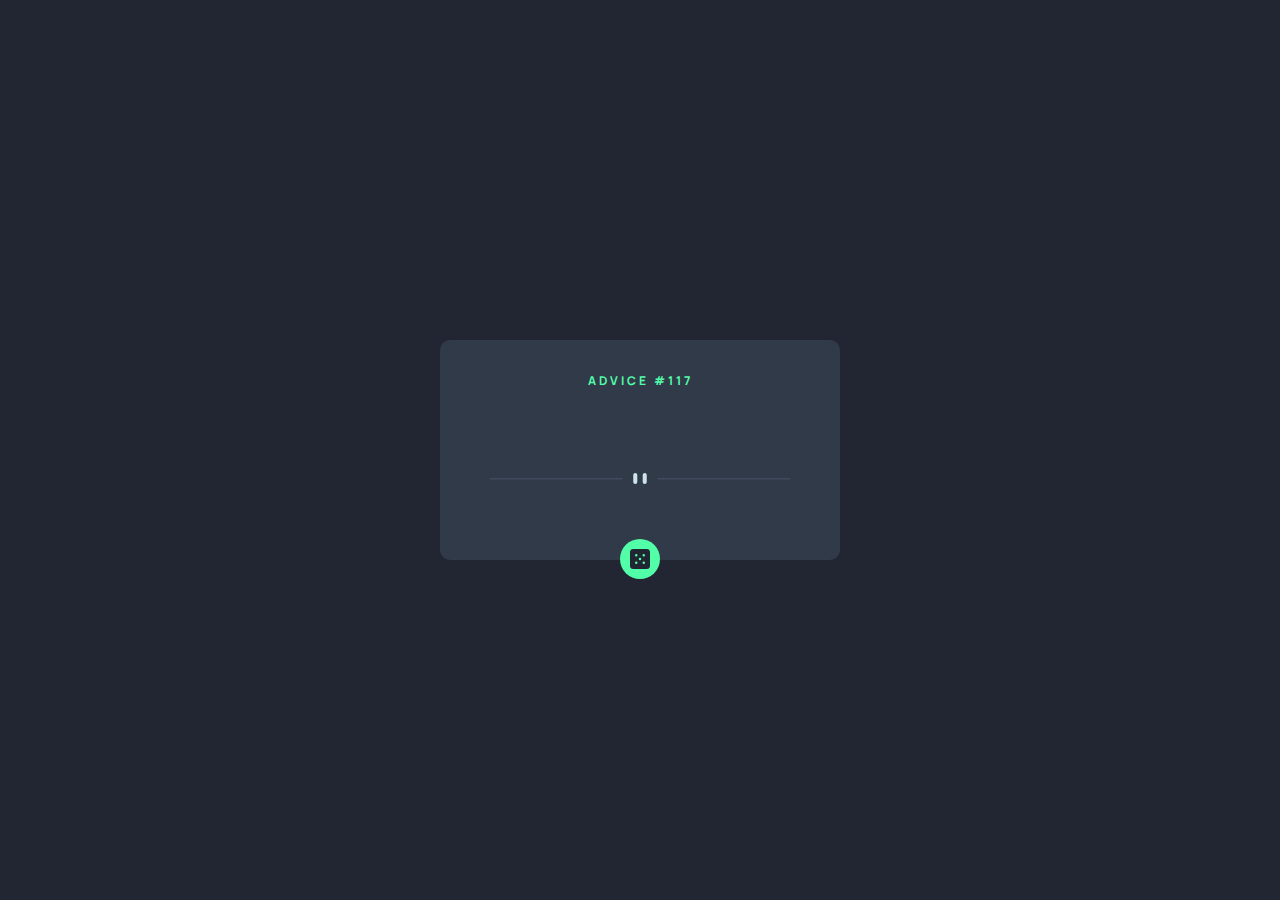
<file: index.html>
<!DOCTYPE html>
<html lang="en">
  <head>
    <meta charset="UTF-8" />
    <meta name="viewport" content="width=device-width, initial-scale=1.0" />
    <link
      rel="icon"
      type="image/png"
      sizes="32x32"
      href="./assets/favicon-32x32.png"
    />
    <title>Frontend Mentor | Advice generator app</title>
    <link rel="stylesheet" href="app.css" />
  </head>
  <body>
    <div class="layout">
      <header class="header">
        <h1 class="header_heading">Advice #<span class="id">117</span></h1>
      </header>
      <main class="layout_main">
        <section class="main_advice">
          <p></p>
        </section>
        <div class="main_divider">
          <img src="assets/pattern-divider-desktop.svg" alt="Pattern Divider" />
        </div>
        <div class="button_container">
          <button class="main_button"></button>
        </div>
      </main>
      <footer></footer>
    </div>
    <script src="src/app.js"></script>
    <script src="src/functions.js"></script>
  </body>
</html>
</file>
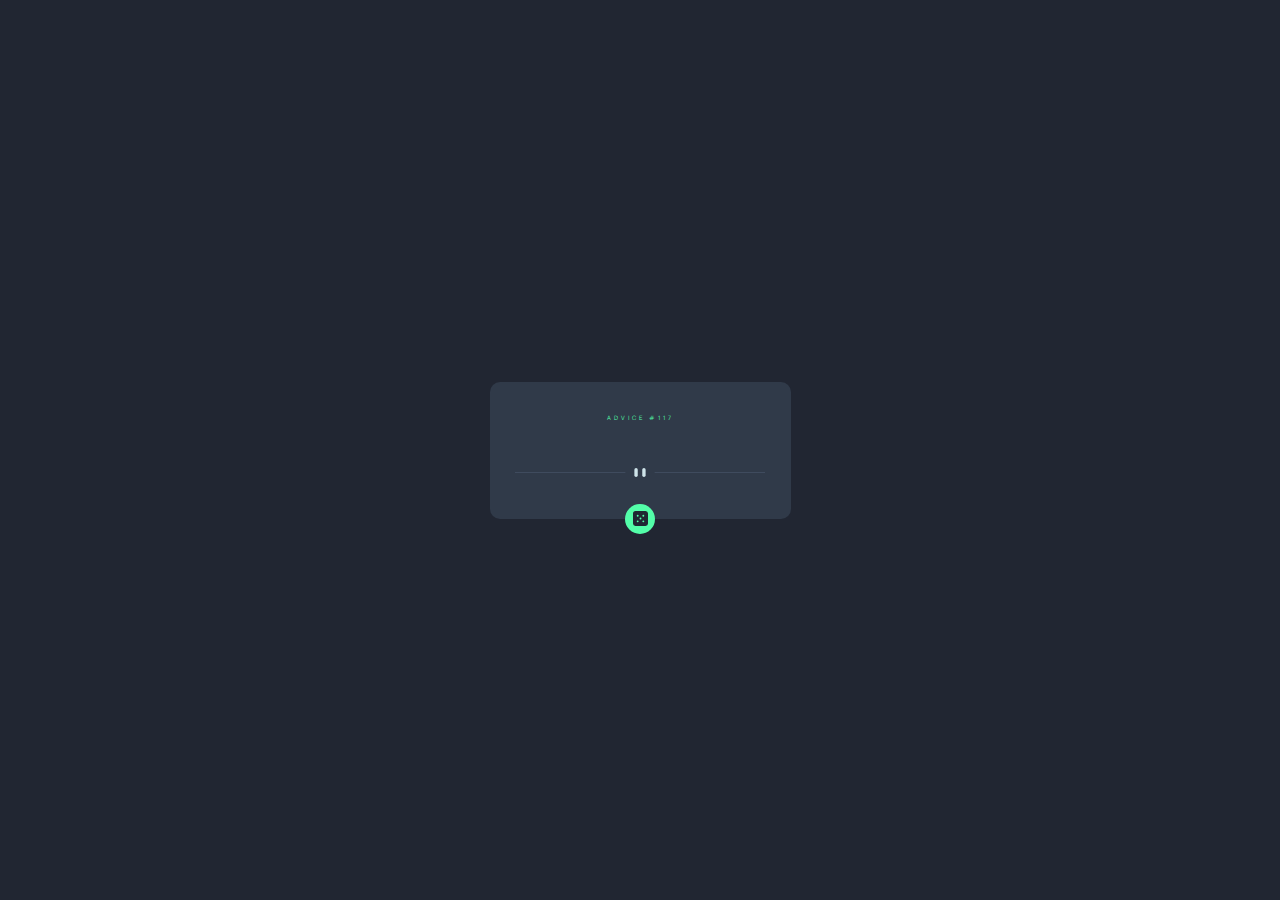
<file: adviceGeneratorApp/index.html>
<!DOCTYPE html>
<html lang="en">
  <head>
    <meta charset="UTF-8" />
    <meta name="viewport" content="width=device-width, initial-scale=1.0" />
    <!-- displays site properly based on user's device -->

    <link
      rel="icon"
      type="image/png"
      sizes="32x32"
      href="./assets/favicon-32x32.png"
    />
    <title>Frontend Mentor | Advice generator app</title>
    <link rel="stylesheet" href="app.css" />
  </head>
  <body>
    <div class="layout">
      <div class="header">
        <div class="header_heading">Advice #<span class="id">117</span></div>
      </div>
      <div class="layout_main">
        <div class="main_advice">
          <p></p>
        </div>
        <div class="main_divider">
          <img src="assets/pattern-divider-desktop.svg" alt="" />
        </div>
        <div class="button_container">
          <button class="main_button"></button>
        </div>
      </div>
    </div>
    <script src="src/app.js"></script>
    <script src="src/functions.js"></script>
  </body>
</html>
</file>
<file: app.css>
@import url("https://fonts.googleapis.com/css2?family=Manrope:wght@200..800&display=swap");

* {
  padding: 0;
  margin: 0;
  box-sizing: border-box;
  color-scheme: light;
  font-family: "Manrope", sans-serif;
}

:root {
  --heading-size-1: 24px;
  --text-size: 14px;

  /*Colors*/
  --background-color-1: #212632;
  --background-color-2: #303a49;
  --text-color: #cde0ea;
  --heading-color: #53fea9;
  --button-color: #53fea9;
}

body {
  width: 100vw;
  min-height: 100vh;
  min-height: 100dvh;
  background-color: var(--background-color-1);
  color: var(--text-color);
  display: flex;
  align-items: center;
  justify-content: center;
}

.layout {
  background-color: var(--background-color-2);
  width: 100%;
  max-width: 400px;
  display: flex;
  flex-direction: column;
  justify-content: center;
  align-items: center;
  border-radius: 10px;
  padding: 2rem;
  gap: 1.5rem;
  box-sizing: border-box;
}

.header {
  width: 100%;
  display: flex;
  justify-content: center;
  font-size: var(--text-size);
}

.header_heading {
  color: var(--heading-color);
  text-transform: uppercase;
  letter-spacing: 3px;
  font-size: 12px;
}

.layout_main {
  display: flex;
  flex-direction: column;
  gap: 20px;
}

.main_advice {
  width: 100%;
  font-weight: 800;
  overflow: hidden;
  text-align: center;
}

.button_container {
  position: relative;
  display: flex;
  justify-content: center;
  width: 100%;
}

.main_button {
  position: absolute;
  bottom: -75px;

  display: flex;
  align-items: center;
  justify-content: center;

  background-color: var(--button-color);
  background-image: url(assets/icon-dice.svg);
  background-size: 50%;
  background-position: center;
  background-repeat: no-repeat;

  outline: none;
  appearance: none;
  border: none;
  height: 40px;
  width: 40px;
  border-radius: 50%;
  cursor: pointer;
}

img {
  display: block;
  margin: 0 auto;
  width: 300px;
}

main_divider {
  display: flex;
  justify-content: center;
  align-items: center;
  width: 100%;
  height: 300px;
}

p {
  padding: 20px;
}
</file>
<file: adviceGeneratorApp/app.css>
@import url("https://fonts.googleapis.com/css2?family=Manrope:wght@200..800&display=swap");

* {
  padding: 0;
  margin: 0;
  box-sizing: border-box;
  color-scheme: light;
  font-family: "Manrope", sans-serif;
}

:root {
  --heading-size-1: 16px;
  --text-size: 10px;

  /*Colors*/
  --backgound-color-1: #212632;
  --background-color-2: #303a49;
  --text-color: #cde0ea;
  --heading-color: #53fea9;
  --button-color: #53fea9;
}

body {
  width: 100vw;
  min-height: 100vh;
  min-height: 100dvh;
  background-color: var(--backgound-color-1);
  color: var(--text-color);
  display: flex;
  align-items: center;
  justify-content: center;
}

.layout {
  background-color: var(--background-color-2);
  width: 100%;
  max-width: 301px;
  display: flex;
  flex-direction: column;
  justify-content: center;
  align-items: center;
  border-radius: 10px;
  padding: 2rem;
  gap: 1rem;
  box-sizing: border-box;
}

.header {
  width: 100%;
  display: flex;
  justify-content: center;
  font-size: var(--text-size);
}
.header_heading {
  color: var(--heading-color);
  text-transform: uppercase;
  letter-spacing: 3px;
  font-size: 6px;
}

.layout_main {
  display: flex;
  flex-direction: column;
  gap: 10px;
}

.main_advice {
  width: 100%; /* Full width of the container */
  overflow: hidden; /* Hide overflow content */
  text-align: center; /* Center text horizontally */
}

.button_container {
  position: relative;

  display: flex;
  justify-content: center;
  width: 100%;
}

.main_button {
  position: absolute;
  bottom: -47px;

  display: flex;
  align-items: center;
  justify-content: center;

  background-color: var(--button-color);
  background-image: url(assets/icon-dice.svg);
  background-size: 50%;
  background-position: center;
  background-repeat: no-repeat;

  outline: none;
  appearance: none;
  border: none;
  height: 30px;
  width: 30px;
  border-radius: 50%;
  cursor: pointer;
}

img {
  display: flex;
  justify-content: center;
  width: 250px;
  align-self: center;
}

p {
  padding: 10px;
}
</file>
